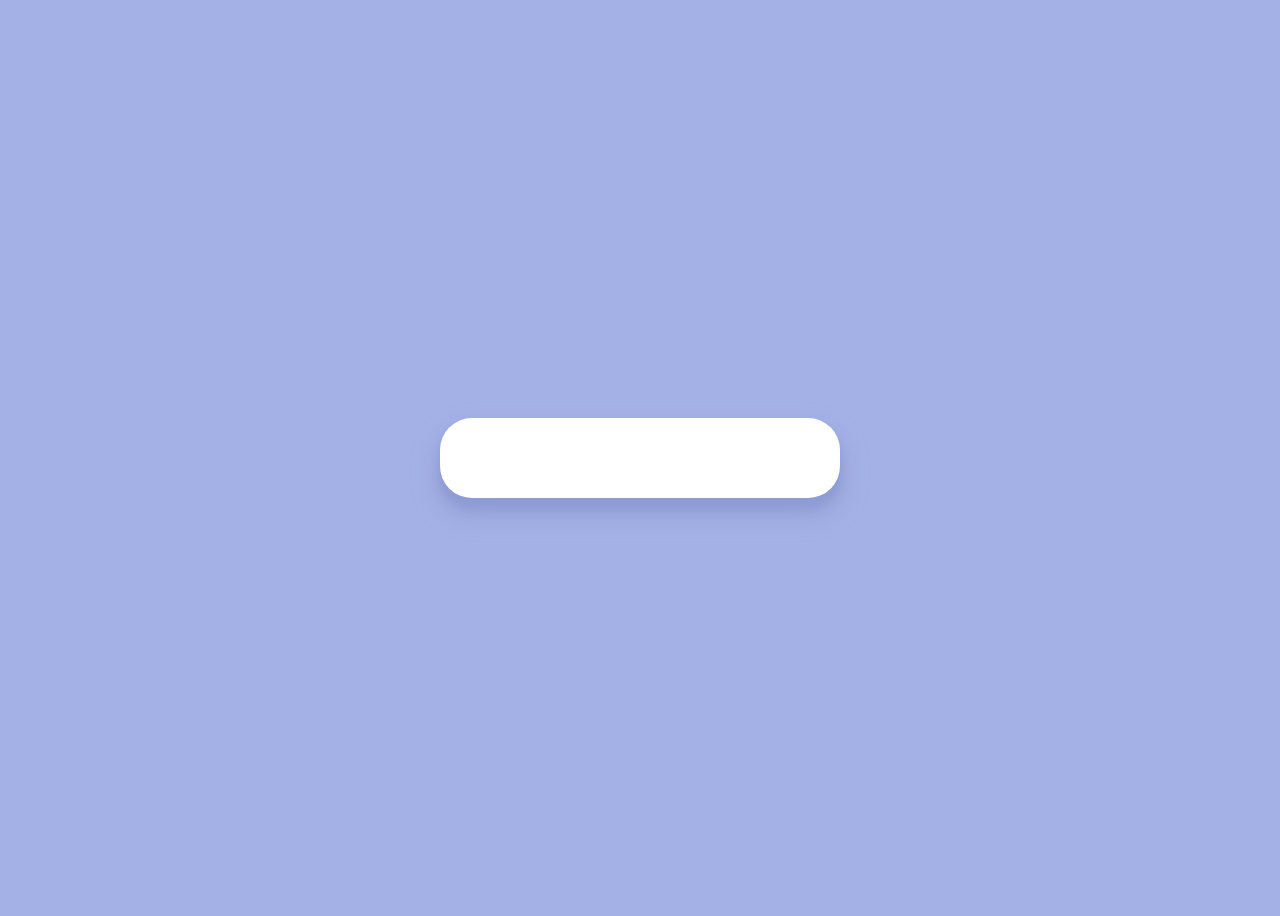
<file: Donate.html>
<!DOCTYPE html>
<html lang="en">
<head>
    <meta charset="UTF-8">
    <link href="styles3.css" rel = "stylesheet"/>
    <title>Donate</title>
</head>
<body>
    <div class="navbar">
        <li class="list-item"><i class="fa-solid fa-house"></i>
          <span class="list-item-name">Home</span>
        </li>
        <li class="list-item">
          <i class="fa-solid fa-user"></i>
          <span class="list-item-name">Profile</span>
        </li>
        <li class="list-item">
          <i class="fa-solid fa-gear"></i>
          <span class="list-item-name">Settings</span>
        </li>
        <li class="list-item">
          <i class="fa-solid fa-bag-shopping"></i>
          <span class="list-item-name">Bag</span>
        </li>
      </div>
</body>
</html>
</file>
<file: styles3.css>
@import url("https://fonts.googleapis.com/css2?family=Inter:wght@200;300;400;500&display=swap");
:root {
  --highlight: #5756e6;
}
* {
  box-sizing: border-box;
}
body {
  background-color: #a4b1e6;
  display: flex;
  justify-content: center;
  align-items: center;
  height: 100vh;
  font-family: "Inter", sans-serif;
}
.navbar {
  border-radius: 32px;
  background-color: white;
  display: flex;
  justify-content: space-between;
  width: 100%;
  max-width: 400px;
  box-shadow: 0 14px 28px #8f9cd4, 0 10px 10px #8f9cd4;
}
.list-item {
  list-style-type: none;
  flex-basis: 100%;
  min-height: 80px;
  display: flex;
  align-items: center;
  justify-content: center;
  position: relative;
  color: #555;
  transform: translateY(0);
  transition: transform 0.5s ease, opacity 0.2s ease;
  cursor: pointer;
}
.list-item-name {
  font-size: 13px;
  font-weight: 500;
  position: absolute;
  transform: translate(0, 50px);
  transition: transform 0.5s ease, opacity 0.2s ease;
  opacity: 0;
}
.list-item:hover {
  color: var(--highlight);
  transform: translateY(-6px);
}
.list-item:hover .list-item-name {
  transform: translateY(20px);
  opacity: 1;
}
@media (max-width: 350px) {
  .navbar {
    flex-direction: column;
    align-items: center;
    max-width: 120px;
    padding-bottom: 20px;
  }
  .list-item {
    flex-basis: auto;
  }
  .list-item:hover .list-item-name {
    transform: translateY(25px);
  }
}
</file>
